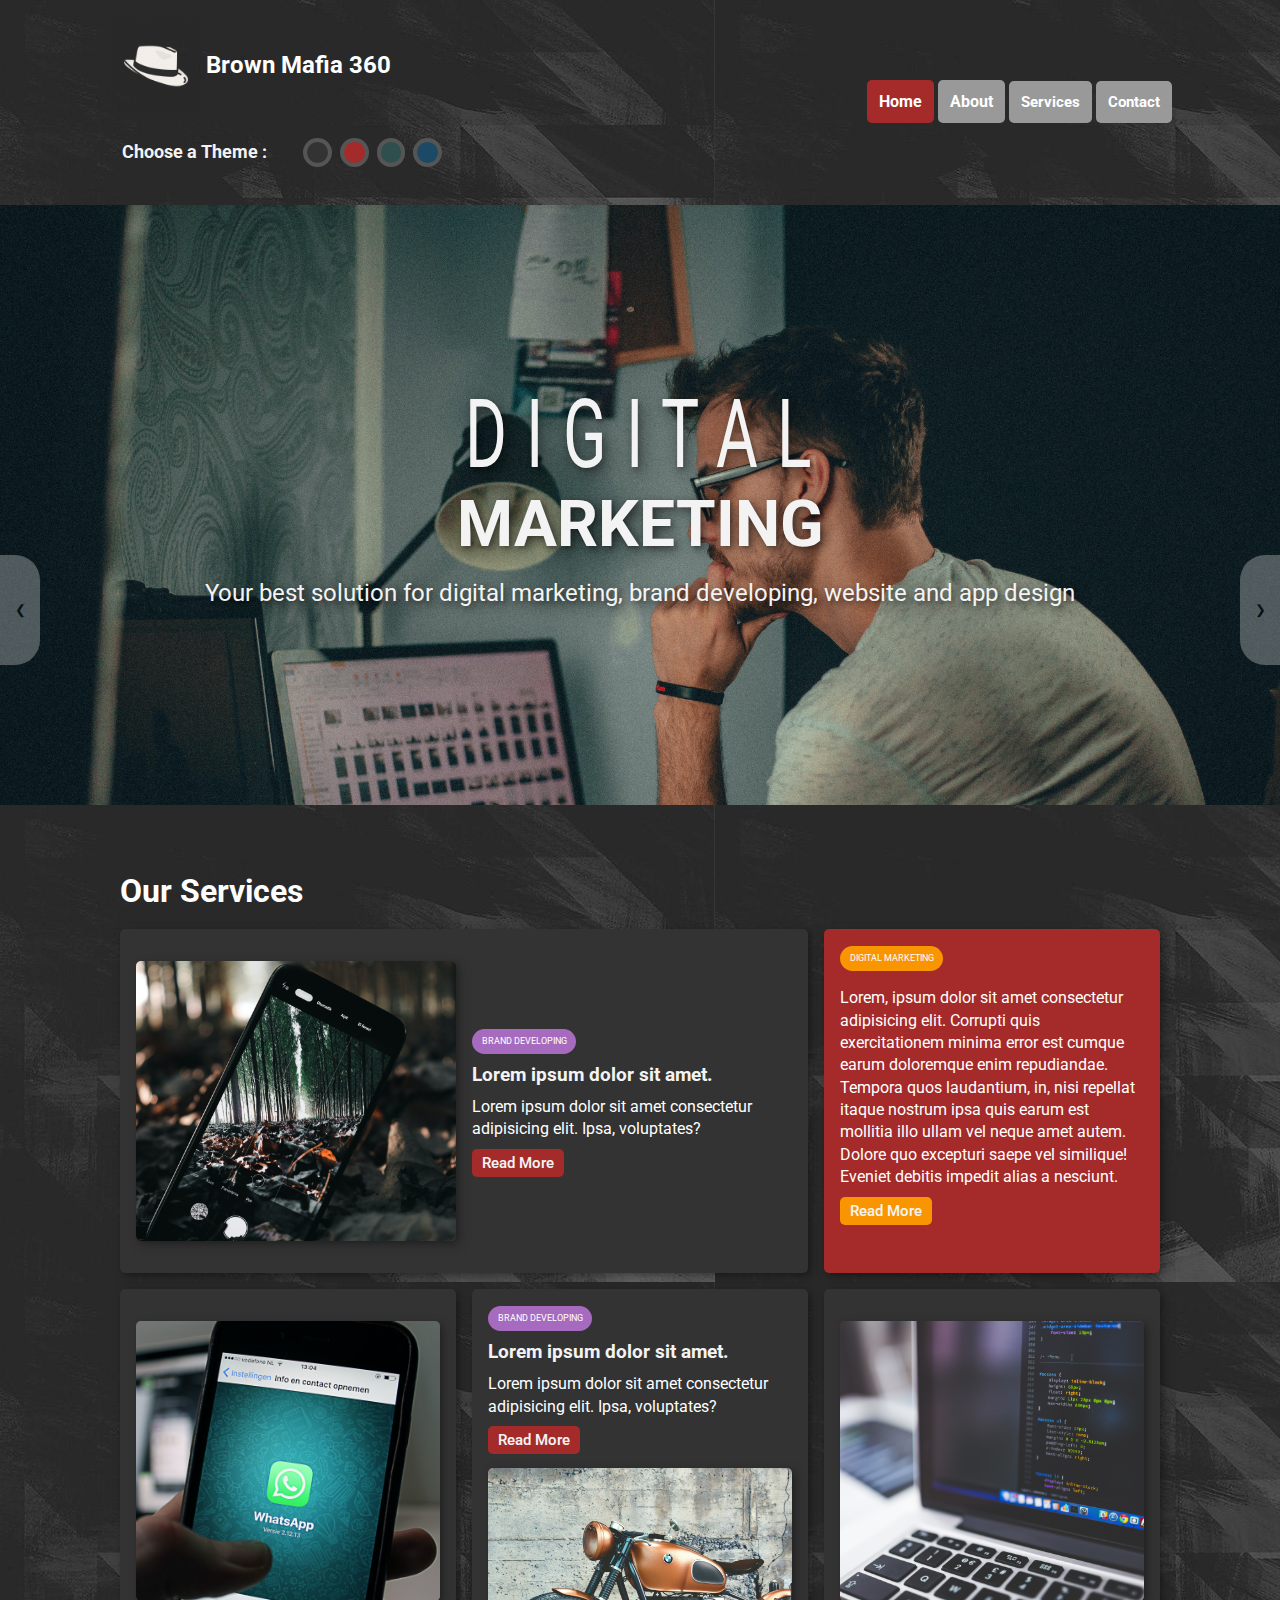
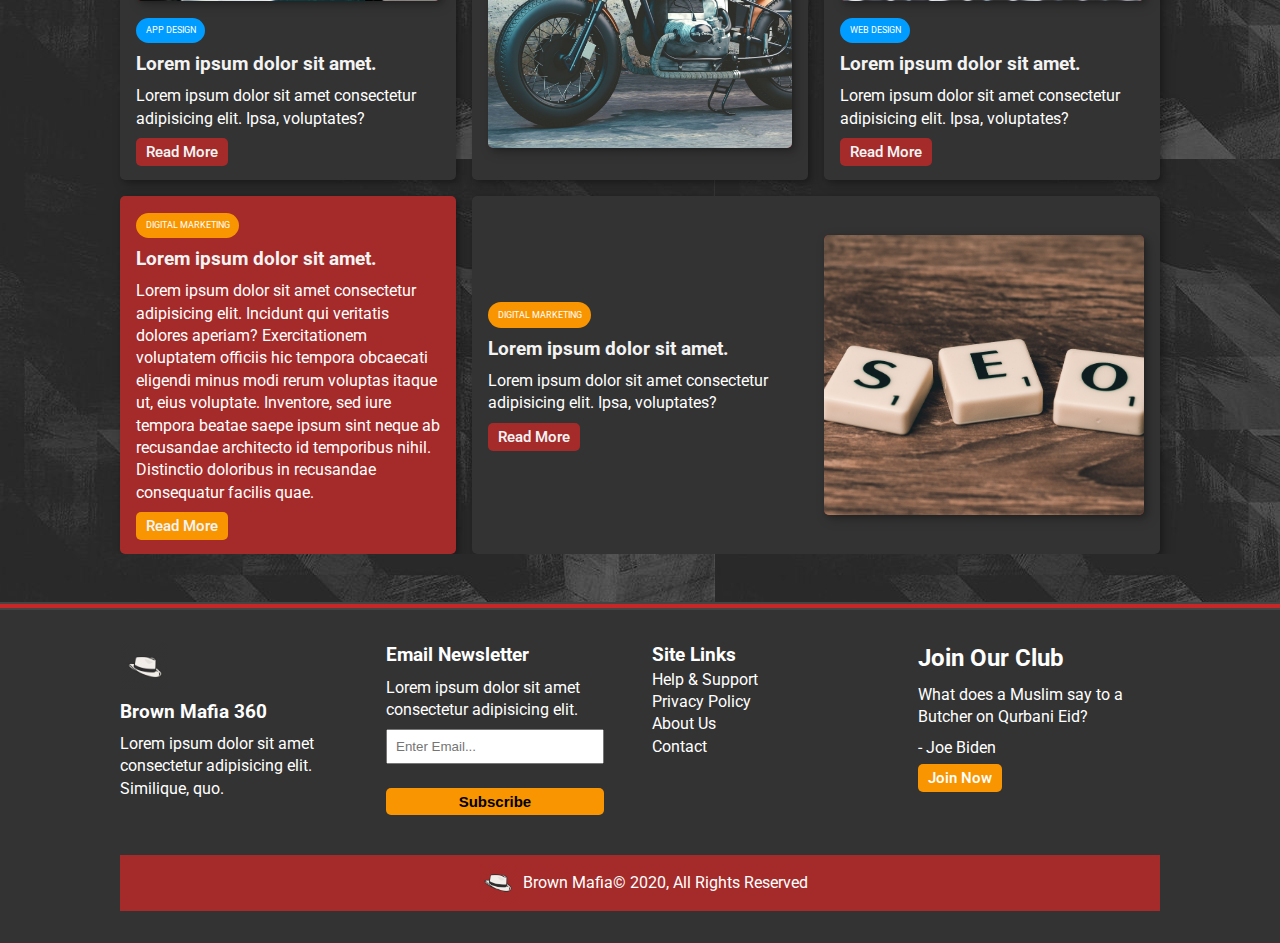
<file: index.html>
<!DOCTYPE html>
<html lang="en">
  <head>
    <meta charset="UTF-8" />
    <meta name="viewport" content="width=device-width, initial-scale=1.0" />
    <link
      rel="stylesheet"
      href="https://use.fontawesome.com/releases/v5.6.3/css/all.css"
      integrity="sha384-UHRtZLI+pbxtHCWp1t77Bi1L4ZtiqrqD80Kn4Z8NTSRyMA2Fd33n5dQ8lWUE00s/"
      crossorigin="anonymous"
    />
    <link rel="stylesheet" href="style.css" />
    <link id="theme-style" rel="stylesheet" href="" />
    <link
      rel="stylesheet"
      media="screen and (max-width: 884px)"
      href="mobile.css"
    />
    <title>Brown Mafia 360</title>
    <link
      rel="shortcut icon"
      type="image/x-icon"
      href="Clothing_Hats__Caps_Artboard_13-512.png"
    />
  </head>

  <body>
    <nav id="main-nav">
      <div class="container">
        <div class="logo-section">
          <div class="logo">
            <img src="Clothing_Hats__Caps_Artboard_13-512.png" alt="" />
            <h2>Brown Mafia 360</h2>
          </div>
          <div class="theme-div">
            <p>Choose a Theme :</p>
            <div data-mode="style" id="dark-mode" class="theme-dot"></div>
            <div data-mode="red" id="red-mode" class="theme-dot"></div>
            <div data-mode="green" id="green-mode" class="theme-dot"></div>
            <div data-mode="blue" id="blue-mode" class="theme-dot"></div>
          </div>
        </div>
        <div class="social">
          <a target="_blank" href="https://facebook.com"
            ><i class="fab fa-facebook fa-2x"></i
          ></a>
          <a target="_blank" href="https://twitter.com"
            ><i class="fab fa-twitter fa-2x"></i
          ></a>
          <a target="_blank" href="https://instagram.com"
            ><i class="fab fa-instagram fa-2x"></i
          ></a>
          <a target="_blank" href="https://youtube.com"
            ><i class="fab fa-youtube fa-2x"></i
          ></a>
        </div>
        <ul>
          <li>
            <a class="current" href="index.html">Home</a>
          </li>
          <li>
            <a href="article.html">About</a>
          </li>
          <li>
            <a class="btn" href="#home-articles">Services</a>
          </li>
          <li>
            <a class="btn" href="#main-footer">Contact</a>
          </li>
        </ul>
      </div>
    </nav>

    <section id="showcase">
      <img
        class="mySlides yes animate-right"
        src="pexels-malte-luk-1981443.jpg"
      />
      <img
        class="mySlides yes animate-right"
        src="pexels-engin-akyurt-2347380.jpg"
      />
      <img class="mySlides yes animate-right" src="pexels-burst-374897.jpg" />
      <img
        class="mySlides yes animate-right"
        src="pexels-yugantar-sambhangphe-3459979.jpg"
      />

      <div class="slider">
        <button class="slider-btn btn-left" onclick="plusDivs(-1)">
          &#10094;
        </button>
        <button class="slider-btn btn-right" onclick="plusDivs(+1)">
          &#10095;
        </button>
      </div>
      <div class="container">
        <div class="showcase-content">
          <h1>Digital</h1>
          <h2>Marketing</h2>
          <p>
            Your best solution for digital marketing, brand developing, website
            and app design
          </p>
        </div>
      </div>
    </section>

    <section id="home-articles" class="py-3 bg-dark">
      <div class="container">
        <h2>Our Services</h2>
        <div class="article-container">
          <article class="card">
            <div class="pix">
              <img
                class="phone"
                src="pexels-omar-markhieh-1447254.jpg"
                alt=""
              />
              <img class="phone" src="pexels-jens-mahnke-1024634.jpg" alt="" />
              <img class="phone" src="pexels-atahan-demir-3520429.jpg" alt="" />
            </div>
            <div>
              <div class="category category-ent">Brand Developing</div>
              <h3><a href="article.html">Lorem ipsum dolor sit amet.</a></h3>
              <p>
                Lorem ipsum dolor sit amet consectetur adipisicing elit. Ipsa,
                voluptates?
              </p>
              <h3>
                <a class="btn btn-prime" href="article.html">Read More</a>
              </h3>
            </div>
          </article>
          <article class="card bg-prime">
            <div>
              <div class="category category-sports">Digital Marketing</div>
              <p>
                Lorem, ipsum dolor sit amet consectetur adipisicing elit.
                Corrupti quis exercitationem minima error est cumque earum
                doloremque enim repudiandae. Tempora quos laudantium, in, nisi
                repellat itaque nostrum ipsa quis earum est mollitia illo ullam
                vel neque amet autem. Dolore quo excepturi saepe vel similique!
                Eveniet debitis impedit alias a nesciunt.
              </p>
              <h3>
                <a class="btn btn-secondary" href="article.html">Read More</a>
              </h3>
            </div>
          </article>
          <article class="card">
            <div class="pix">
              <img src="pexels-anton-46924.jpg" alt="" />
            </div>
            <div>
              <div class="category category-tech">App Design</div>
              <h3><a href="article.html">Lorem ipsum dolor sit amet.</a></h3>
              <p>
                Lorem ipsum dolor sit amet consectetur adipisicing elit. Ipsa,
                voluptates?
              </p>
              <h3>
                <a class="btn btn-prime" href="article.html">Read More</a>
              </h3>
            </div>
          </article>
          <article class="card">
            <div>
              <div class="category category-ent">Brand Developing</div>
              <h3><a href="article.html">Lorem ipsum dolor sit amet.</a></h3>
              <p>
                Lorem ipsum dolor sit amet consectetur adipisicing elit. Ipsa,
                voluptates?
              </p>
              <h3>
                <a class="btn btn-prime" href="article.html">Read More</a>
              </h3>
            </div>
            <div class="pix">
              <img class="cars" src="pexels-pixabay-104842.jpg" alt="" />
              <img class="cars" src="pexels-vraj-shah-638479.jpg" alt="" />
              <img class="cars" src="pexels-yurii-hlei-1545743.jpg" alt="" />
            </div>
          </article>
          <article class="card">
            <div class="pix">
              <img src="pexels-negative-space-160107.jpg" alt="" />
            </div>
            <div>
              <div class="category category-tech">Web Design</div>
              <h3><a href="article.html">Lorem ipsum dolor sit amet.</a></h3>
              <p>
                Lorem ipsum dolor sit amet consectetur adipisicing elit. Ipsa,
                voluptates?
              </p>
              <h3>
                <a class="btn btn-prime" href="article.html">Read More</a>
              </h3>
            </div>
          </article>
          <article class="card bg-prime">
            <div>
              <div class="category category-sports">Digital Marketing</div>
              <h3><a href="article.html">Lorem ipsum dolor sit amet.</a></h3>
              <p>
                Lorem ipsum dolor sit amet consectetur adipisicing elit.
                Incidunt qui veritatis dolores aperiam? Exercitationem
                voluptatem officiis hic tempora obcaecati eligendi minus modi
                rerum voluptas itaque ut, eius voluptate. Inventore, sed iure
                tempora beatae saepe ipsum sint neque ab recusandae architecto
                id temporibus nihil. Distinctio doloribus in recusandae
                consequatur facilis quae.
              </p>
              <h3>
                <a class="btn btn-secondary" href="article.html">Read More</a>
              </h3>
            </div>
          </article>
          <article class="card">
            <div>
              <div class="category category-sports">Digital Marketing</div>
              <h3><a href="article.html">Lorem ipsum dolor sit amet.</a></h3>
              <p>
                Lorem ipsum dolor sit amet consectetur adipisicing elit. Ipsa,
                voluptates?
              </p>
              <h3>
                <a class="btn btn-prime" href="article.html">Read More</a>
              </h3>
            </div>
            <div class="pix">
              <img src="pexels-pixabay-270637.jpg" alt="" />
            </div>
          </article>
        </div>
      </div>
    </section>

    <!-- <section class="packages py-3 bg-dark">
      <div class="container">
        <div class="sort-bar">
          <h2 class="txt-primary">Trending Packages</h2>
          <ul>
            <li><a href="#">Days</a></li>
            <li><a href="#">Budget</a></li>
            <li><a id="dif-bg" href="#">Filter</a></li>
          </ul>
        </div>
        <div class="gallary">
          <div class="pic"><img src="pexels-photo-1007901.jpeg" alt="" /></div>
          <div class="pic"><img src="pexels-photo-1008155.jpeg" alt="" /></div>
          <div class="pic"><img src="pexels-photo-1937402.jpeg" alt="" /></div>
          <div class="pic"><img src="pexels-photo-2265876.jpeg" alt="" /></div>
          <div class="pic"><img src="pexels-photo-2764743.jpeg" alt="" /></div>
          <div class="pic"><img src="pexels-photo-3722808.jpeg" alt="" /></div>
          <div class="pic"><img src="pexels-photo-853199.jpeg" alt="" /></div>
          <div class="pic"><img src="pexels-photo-879537.jpeg" alt="" /></div>
        </div>
      </div>
    </section> -->

    <div class="border"></div>
    <footer id="main-footer" class="py-2">
      <div class="container footer-container">
        <div>
          <img
            src="Clothing_Hats__Caps_Artboard_13-512.png"
            alt="Brown Mafia"
          />
          <h3>Brown Mafia 360</h3>
          <p>
            Lorem ipsum dolor sit amet consectetur adipisicing elit. Similique,
            quo.
          </p>
        </div>
        <div>
          <h3>Email Newsletter</h3>
          <p>Lorem ipsum dolor sit amet consectetur adipisicing elit.</p>
          <form>
            <input type="email" placeholder="Enter Email..." />
            <input type="submit" value="Subscribe" class="btn btn-secondary" />
          </form>
        </div>
        <div>
          <h3>Site Links</h3>
          <ul class="list">
            <li><a href="#">Help & Support</a></li>
            <li><a href="#">Privacy Policy</a></li>
            <li><a href="#">About Us</a></li>
            <li><a href="#">Contact</a></li>
          </ul>
        </div>
        <div>
          <h2>Join Our Club</h2>
          <p>What does a Muslim say to a Butcher on Qurbani Eid?</p>
          <p>- Joe Biden</p>
          <a href="#" class="btn btn-secondary">Join Now</a>
        </div>
        <div>
          <img src="Clothing_Hats__Caps_Artboard_13-512.png" alt="" />
          <p>Brown Mafia&copy; 2020, All Rights Reserved</p>
        </div>
      </div>
    </footer>

    <!-- <footer id="last-footer">
      <img src="Clothing_Hats__Caps_Artboard_13-512.png" alt="" srcset="" />
      <p>Klook Travel&copy; 2020, All rights reserved</p>
    </footer> -->

    <script
      src="https://code.jquery.com/jquery-3.3.1.min.js"
      integrity="sha256-FgpCb/KJQlLNfOu91ta32o/NMZxltwRo8QtmkMRdAu8="
      crossorigin="anonymous"
    ></script>
    <script src="script.js" type="text/javascript"></script>
  </body>
</html>
</file>
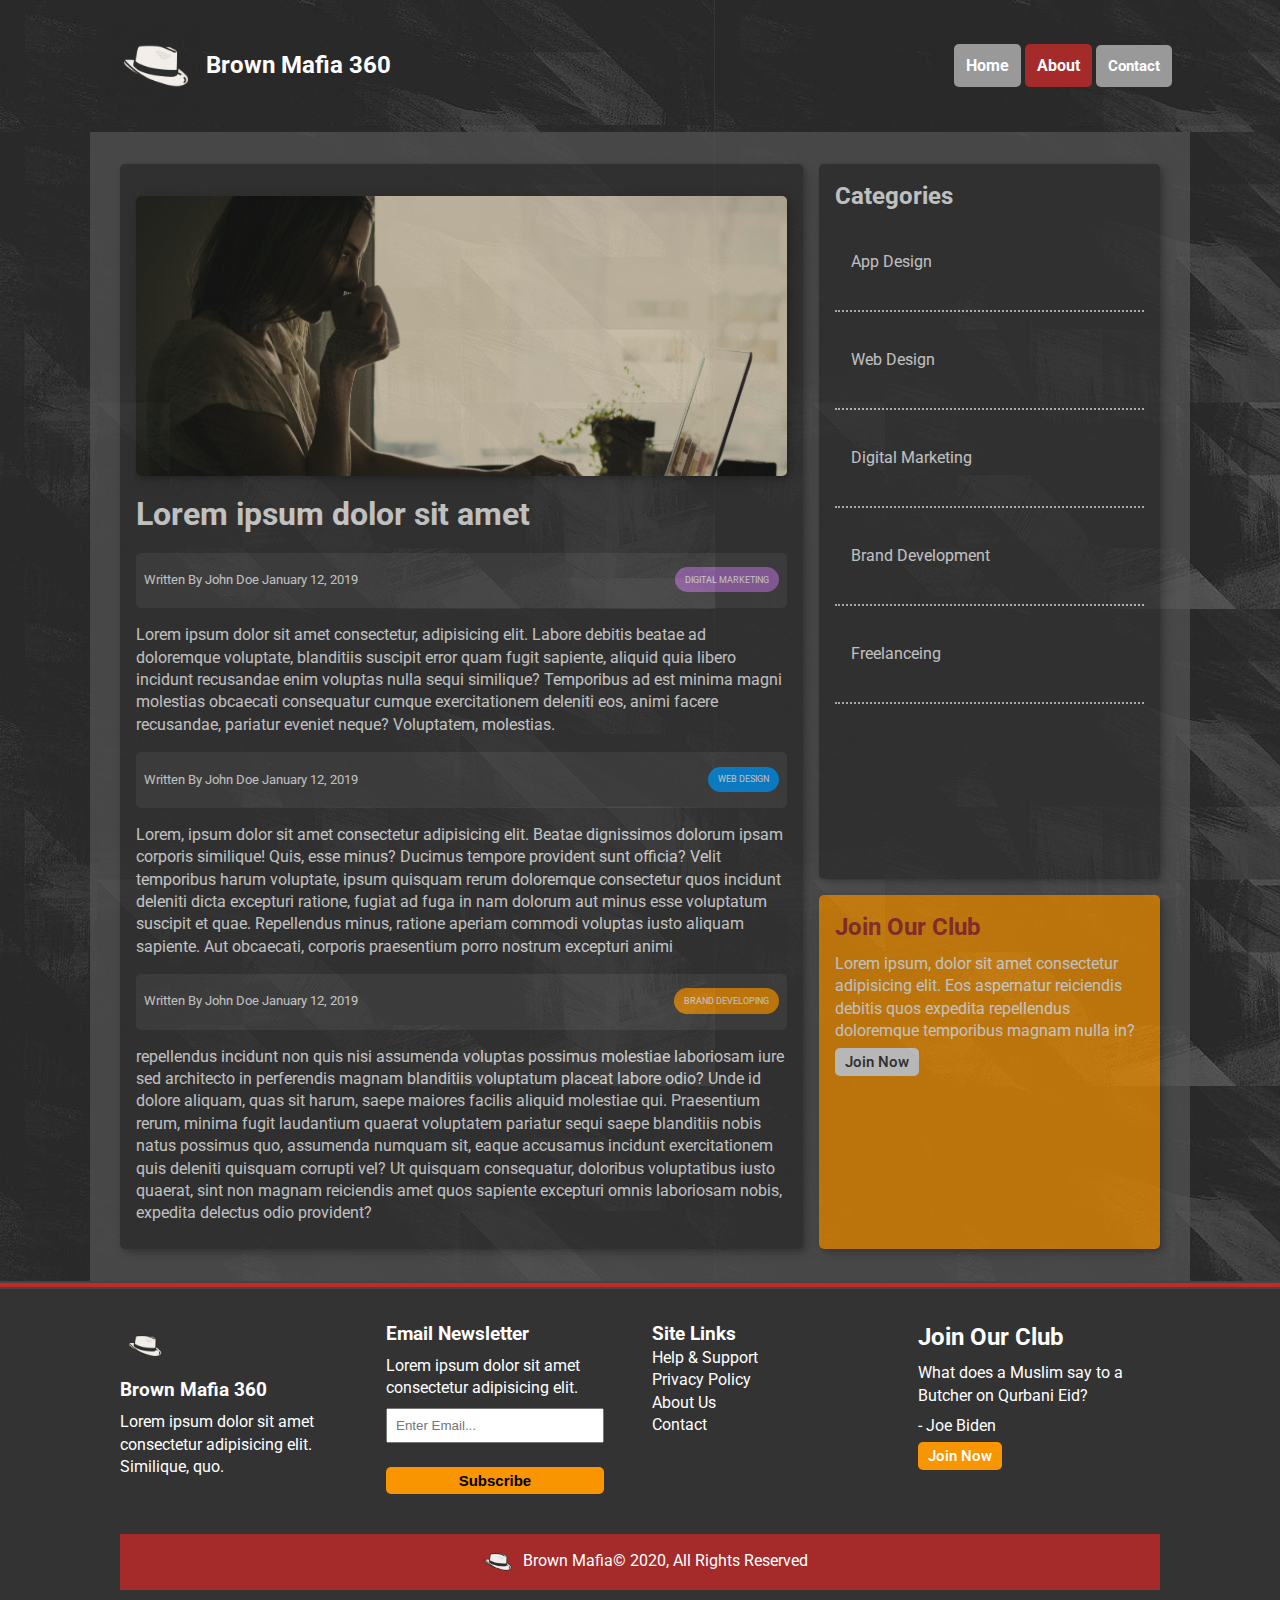
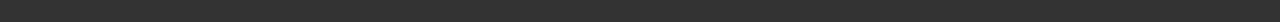
<file: article.html>
<!DOCTYPE html>
<html lang="en">
  <head>
    <meta charset="UTF-8" />
    <meta name="viewport" content="width=device-width, initial-scale=1.0" />
    <meta http-equiv="X-UA-Compatible" content="ie=edge" />
    <link
      rel="stylesheet"
      href="https://use.fontawesome.com/releases/v5.6.3/css/all.css"
      integrity="sha384-UHRtZLI+pbxtHCWp1t77Bi1L4ZtiqrqD80Kn4Z8NTSRyMA2Fd33n5dQ8lWUE00s/"
      crossorigin="anonymous"
    />
    <link
      href="https://fonts.googleapis.com/css?family=Lato|Staatliches"
      rel="stylesheet"
    />
    <link rel="stylesheet" href="style.css" />
    <link
      rel="stylesheet"
      media="screen and (max-width: 768px)"
      href="mobile.css"
    />
    <link
      rel="shortcut icon"
      type="image/x-icon"
      href="Clothing_Hats__Caps_Artboard_13-512.png"
    />
    <title>NewsGrid | Latest News</title>
  </head>
  <body>
    <nav id="main-nav">
      <div class="container">
        <div class="logo">
          <img src="Clothing_Hats__Caps_Artboard_13-512.png" alt="" />
          <h2>Brown Mafia 360</h2>
        </div>
        <div class="social">
          <a target="_blank" href="https://facebook.com"
            ><i class="fab fa-facebook fa-2x"></i
          ></a>
          <a target="_blank" href="https://twitter.com"
            ><i class="fab fa-twitter fa-2x"></i
          ></a>
          <a target="_blank" href="https://instagram.com"
            ><i class="fab fa-instagram fa-2x"></i
          ></a>
          <a target="_blank" href="https://youtube.com"
            ><i class="fab fa-youtube fa-2x"></i
          ></a>
        </div>
        <ul>
          <li>
            <a href="index.html">Home</a>
          </li>
          <li>
            <a class="current" href="article.html">About</a>
          </li>
          <li>
            <a class="btn" href="#main-footer">Contact</a>
          </li>
        </ul>
      </div>
    </nav>

    <section id="article" class="bg-light-dark">
      <div class="container bg-light-dark">
        <div class="page-container py-2">
          <article class="card">
            <div class="pix">
              <img src="pexels-burst-374897.jpg" alt="" />
            </div>
            <h1 class="l-heading">Lorem ipsum dolor sit amet</h1>
            <div class="meta">
              <small>
                <i class="fas fa-user"></i> Written By John Doe January 12, 2019
              </small>
              <div class="category category-ent">Digital Marketing</div>
            </div>
            <p>
              Lorem ipsum dolor sit amet consectetur, adipisicing elit. Labore
              debitis beatae ad doloremque voluptate, blanditiis suscipit error
              quam fugit sapiente, aliquid quia libero incidunt recusandae enim
              voluptas nulla sequi similique? Temporibus ad est minima magni
              molestias obcaecati consequatur cumque exercitationem deleniti
              eos, animi facere recusandae, pariatur eveniet neque? Voluptatem,
              molestias.
            </p>
            <div class="meta">
              <small>
                <i class="fas fa-user"></i> Written By John Doe January 12, 2019
              </small>
              <div class="category category-tech">Web Design</div>
            </div>
            <p>
              Lorem, ipsum dolor sit amet consectetur adipisicing elit. Beatae
              dignissimos dolorum ipsam corporis similique! Quis, esse minus?
              Ducimus tempore provident sunt officia? Velit temporibus harum
              voluptate, ipsum quisquam rerum doloremque consectetur quos
              incidunt deleniti dicta excepturi ratione, fugiat ad fuga in nam
              dolorum aut minus esse voluptatum suscipit et quae. Repellendus
              minus, ratione aperiam commodi voluptas iusto aliquam sapiente.
              Aut obcaecati, corporis praesentium porro nostrum excepturi animi
            </p>
            <div class="meta">
              <small>
                <i class="fas fa-user"></i> Written By John Doe January 12, 2019
              </small>
              <div class="category category-sports">Brand Developing</div>
            </div>
            <p>
              repellendus incidunt non quis nisi assumenda voluptas possimus
              molestiae laboriosam iure sed architecto in perferendis magnam
              blanditiis voluptatum placeat labore odio? Unde id dolore aliquam,
              quas sit harum, saepe maiores facilis aliquid molestiae qui.
              Praesentium rerum, minima fugit laudantium quaerat voluptatem
              pariatur sequi saepe blanditiis nobis natus possimus quo,
              assumenda numquam sit, eaque accusamus incidunt exercitationem
              quis deleniti quisquam corrupti vel? Ut quisquam consequatur,
              doloribus voluptatibus iusto quaerat, sint non magnam reiciendis
              amet quos sapiente excepturi omnis laboriosam nobis, expedita
              delectus odio provident?
            </p>
          </article>

          <aside id="categories" class="card">
            <h2>Categories</h2>
            <ul class="work-list">
              <li>
                <a href="#"><i class="fas fa-chevron-right"></i> App Design</a>
              </li>
              <li>
                <a href="#"><i class="fas fa-chevron-right"></i> Web Design</a>
              </li>
              <li>
                <a href="#"
                  ><i class="fas fa-chevron-right"></i> Digital Marketing</a
                >
              </li>
              <li>
                <a href="#"
                  ><i class="fas fa-chevron-right"></i> Brand Development</a
                >
              </li>
              <li>
                <a href="#"
                  ><i class="fas fa-chevron-right"></i> Freelanceing</a
                >
              </li>
            </ul>
          </aside>

          <aside class="card bg-secondary">
            <h2 class="txt-primary">Join Our Club</h2>
            <p>
              Lorem ipsum, dolor sit amet consectetur adipisicing elit. Eos
              aspernatur reiciendis debitis quos expedita repellendus doloremque
              temporibus magnam nulla in?
            </p>
            <a href="#" class="btn btn-light py-3">Join Now</a>
          </aside>
        </div>
      </div>
    </section>

    <!-- Footer -->
    <div class="border"></div>
    <footer id="main-footer" class="py-2">
      <div class="container footer-container">
        <div>
          <img
            src="Clothing_Hats__Caps_Artboard_13-512.png"
            alt="Brown Mafia"
          />
          <h3>Brown Mafia 360</h3>
          <p>
            Lorem ipsum dolor sit amet consectetur adipisicing elit. Similique,
            quo.
          </p>
        </div>
        <div>
          <h3>Email Newsletter</h3>
          <p>Lorem ipsum dolor sit amet consectetur adipisicing elit.</p>
          <form>
            <input type="email" placeholder="Enter Email..." />
            <input type="submit" value="Subscribe" class="btn btn-prime" />
          </form>
        </div>
        <div>
          <h3>Site Links</h3>
          <ul class="list">
            <li><a href="#">Help & Support</a></li>
            <li><a href="#">Privacy Policy</a></li>
            <li><a href="#">About Us</a></li>
            <li><a href="#">Contact</a></li>
          </ul>
        </div>
        <div>
          <h2>Join Our Club</h2>
            <p>What does a Muslim say to a Butcher on Qurbani Eid?</p>
            <p>- Joe Biden</p>
          <a href="#" class="btn btn-secondary">Join Now</a>
        </div>
        <div>
          <img src="Clothing_Hats__Caps_Artboard_13-512.png" alt="" />
          <p>Brown Mafia&copy; 2020, All Rights Reserved</p>
        </div>
      </div>
    </footer>

    <script
      src="https://code.jquery.com/jquery-3.3.1.min.js"
      integrity="sha256-FgpCb/KJQlLNfOu91ta32o/NMZxltwRo8QtmkMRdAu8="
      crossorigin="anonymous"
    ></script>
    <script>
      $(".btn").on("click", function (event) {
        if (this.hash !== "") {
          event.preventDefault();
          const hash = this.hash;
          $("html, body").animate(
            {
              scrollTop: $(hash).offset().top,
            },
            800
          );
        }
      });
    </script>
  </body>
</html>
</file>
<file: style.css>
@import url("https://fonts.googleapis.com/css?family=Roboto");
* {
  margin: 0;
  padding: 0;
  box-sizing: border-box;
}

:root {
  --primary-color: rgb(165, 42, 42);
  --secondary-color: #f99500;
  --light-color: #f3f3f3;
  --dark-color: #333;
  --max-width: 1100px;
  --green-color: rgb(0, 107, 62);
  --light-dark-color: #555;
  --social-color: rgb(165, 42, 42);
  --border-color: #c72727;
}

.category {
  --sports-color: #f99500;
  --ent-color: #a66bbe;
  --tech-color: #009cff;
}

.category {
  display: inline-block;
  padding: 0.4rem 0.6rem;
  border-radius: 15px;
  margin-bottom: 0.5rem;
  font-size: 0.55rem;
  text-transform: uppercase;
}

.category-sports {
  background: var(--sports-color);
}
.category-ent {
  background: var(--ent-color);
}
.category-tech {
  background: var(--tech-color);
}
a {
  text-decoration: none;
  color: var(--dark-color);
}

ul {
  list-style: none;
}

p {
  margin: 0.5rem 0;
}

img {
  width: 100%;
  display: inline-block;
}

body {
  font-family: "Roboto", sans-serif;
  line-height: 1.4;
}

.txt-primary {
  color: var(--primary-color);
}

.py-1 {
  padding: 1.5rem 0;
}
.py-2 {
  padding: 2rem 0;
}
.py-3 {
  padding: 3rem 0;
}
.p-1 {
  padding: 1.5rem;
}
.p-2 {
  padding: 2rem;
}
.p-3 {
  padding: 3rem;
}

.card {
  background: var(--dark-color);
  padding: 1rem;
  border-radius: 5px;
  box-shadow: 0.25em 0.25em 0.75em rgba(0, 0, 0, 0.25),
    0.125em 0.125em 0.25em rgba(0, 0, 0, 0.15);
}

.border {
  background: var(--border-color);
  height: 8px;
  border-bottom: 2px solid #444;
  border-top: 2px solid #444;
}

.bg-dark {
  background: var(--dark-color);
  color: #fff;
}

.bg-light-dark {
  background: var(--light-dark-color);
  color: #fff;
}

.bg-prime {
  background: var(--primary-color);
  color: #fff;
}

.bg-secondary {
  background: var(--secondary-color);
  color: #fff;
}

.py-2 {
  padding: 2rem 0;
}

.btn-prime {
  background: var(--primary-color);
}
.btn-dark {
  background: var(--dark-color);
}
.btn-light {
  background: var(--light-color);
}
.btn-secondary {
  background: var(--secondary-color);
}

#main-nav {
  background: url("pexels-photo-3617502.jpeg");
  position: sticky;
  top: 0;
  z-index: 4;
}

#main-nav .logo {
  width: 100%;
  display: flex;
  color: #fff;
  align-items: center;
  cursor: pointer;
}

.logo-section {
  display: flex;
  flex-direction: column;
  align-items: flex-start;
}

#main-nav .logo-section .theme-div {
  display: flex;
  align-items: center;
  color: var(--light-color);
  padding: 1rem;
}

#main-nav .logo-section .theme-div p {
  margin-right: 2rem;
  font-weight: bold;
  font-size: 1.1rem;
}

.theme-dot {
  width: 1.8rem;
  height: 1.8rem;
  border-radius: 50%;
  margin: 0 4px;
  cursor: pointer;
  border: 4px solid var(--light-dark-color);
}
.theme-dot:hover {
  transform: scale(1.5);
}

#dark-mode {
  background: #333;
}
#red-mode {
  background: rgb(165, 42, 42);
}
#green-mode {
  background: rgb(47, 79, 79);
}
#blue-mode {
  background: #1c4966;
}

#main-nav .logo img {
  width: 100px;
}

#main-nav .container {
  overflow: hidden;
  display: grid;
  grid-template-columns: 6fr 3fr 3fr;
  padding: 1rem;
  align-items: center;
  transition: 0.5s;
}

#main-nav .container.black {
  padding: 0 1rem;
  transition: 0.7s;
}

#main-nav .container.black .theme-div {
  display: none;
  transition: all 0.7s ease-in-out;
}

#main-nav ul {
  justify-self: end;
  list-style: none;
  display: flex;
}

#main-nav ul li a {
  padding: 0.75rem;
  border-radius: 5px;
  margin: 0 2px;
  font-weight: bold;
  color: #fff;
  background: #999;
}

#main-nav ul li a:hover,
#main-nav ul li a.current {
  background: var(--primary-color);
  color: #fff;
  transition: all 0.5s;
}

#main-nav .social {
  justify-self: center;
}

#main-nav .social i {
  margin-right: 0.5rem;
  color: var(--social-color);
}

#navbar {
  /* background: #DCDAD7; */
  /* background: url("pexels-photo-3617502.jpeg"); */
  background: #333;
  overflow: hidden;
  display: flex;
  justify-content: space-between;
  align-items: center;
  padding: 20px 30px;
  transition: 0.7s;
}

#navbar img {
  max-width: 5rem;
  width: 100px;
  height: 100%;
}

#navbar ul {
  list-style: none;
  display: flex;
}

#navbar ul li a {
  padding: 5px;
  margin: 0 5px;
  color: #fff;
}

#navbar ul li a:hover {
  background: #fd612e;
  border-radius: 5px;
  transition: 0.5s;
}

.btn {
  padding: 5px 10px;
  border-radius: 5px;
  border: none;
  cursor: pointer;
  font-size: 15px;
  font-weight: 550;
  transition: 0.7;
  margin: 1rem 0;
}

.btn:hover {
  transition: 0.7s;
  background: var(--light-dark-color);
}

.container {
  margin: auto;
  max-width: 1100px;
  overflow: auto;
  padding: 0 30px;
  height: 100%;
}

#showcase {
  height: 600px;
}

#showcase .showcase-content {
  position: relative;
  display: flex;
  flex-direction: column;
  height: 100%;
  justify-content: center;
  align-items: center;
  padding: 0 20px;
  z-index: 2;
  color: var(--light-color);
  text-align: center;
  text-shadow: 0.25em 0.25em 0.75em rgba(0, 0, 0, 0.55),
    0.125em 0.125em 0.25em rgba(0, 0, 0, 0.25);
}

#showcase .showcase-content h1 {
  text-transform: uppercase;
  font-size: 4rem;
  font-weight: normal;
  transform: scale(1, 1.5);
  letter-spacing: 1.2rem;
  margin-left: 1rem;
}

#showcase .showcase-content h2 {
  font-weight: bold;
  text-transform: uppercase;
  font-size: 4rem;
}

#showcase .showcase-content p {
  font-size: 1.5rem;
}

#showcase .showcase-content label {
  font-size: 25px;
  padding: 0 10px;
  font-weight: 600;
}

#label1 {
  z-index: 3;
}

#showcase .showcase-content .dropdown select,
#showcase .showcase-content .dropdown input {
  font-size: 15px;
  padding: 5px;
  border: 1px #ddd solid;
  border-radius: 10px;
  opacity: 0.7;
}

#showcase .showcase-content .dropdown input::placeholder {
  color: black;
  padding: 0 5px;
}

#showcase .showcase-content .dropdown select:focus,
#showcase .showcase-content .dropdown input:focus {
  outline: none;
  border-color: #fd612e;
}

/* .slide-background{
    position: absolute;
    z-index: -2;
    width: 100%;
    height: 100%;
    object-fit: cover;
} */

.mySlides {
  position: absolute;
  width: 100%;
  height: 100%;
  object-fit: cover;
  z-index: 1;
  overflow: hidden;
}

.slider {
  position: absolute;
  width: 100%;
  height: 90%;
  display: flex;
  justify-content: space-between;
  align-items: center;
  z-index: 3;
}

.slider-btn {
  width: 40px;
  height: 110px;
  opacity: 0.3;
  cursor: pointer;
  transition: 0.7s;
  border: none;
  outline: none;
}

.btn-right {
  border-top-left-radius: 25px;
  border-bottom-left-radius: 25px;
}

.btn-left {
  border-top-right-radius: 25px;
  border-bottom-right-radius: 25px;
}

.slider-btn:hover {
  opacity: 0.7;
  transition: 0.7s;
}

.services-section {
  position: relative;
  z-index: 3;
  text-align: center;
  color: #fff;
}

.our-services {
  padding: 4rem 0;
}

.services-heading {
  padding: 1rem;
  font-size: 1.5rem;
  font-weight: bold;
}

/* .services {
  display: grid;
  grid-template-columns: repeat(3, 1fr);
  grid-gap: 1rem;
  overflow: hidden;
}

.service {
  padding: 1rem;
  text-align: center;
  background: #333;
  border-radius: 10px;
} */

#home-articles {
  position: relative;
  z-index: 3;
  background: url("pexels-photo-3617502.jpeg");
}

#home-articles h2 {
  font-size: 2rem;
  padding: 1rem 0;
}
#home-articles a {
  color: var(--light-color);
}

.pix {
  background: var(--primary-color);
  border-radius: 5px;
  overflow: hidden;
  height: 280px;
  box-shadow: 0.25em 0.25em 0.75em rgba(0, 0, 0, 0.25),
    0.125em 0.125em 0.25em rgba(0, 0, 0, 0.15);
  margin: 1rem 0;
}
.pix img {
  width: 100%;
  height: 300px;
  object-fit: cover;
  transition: 0.7s;
  cursor: pointer;
}
.pix img:hover {
  transform: scale(1.05);
  opacity: 0.7;
  transition: 0.7s;
}

#home-articles .article-container {
  display: grid;
  grid-template-columns: repeat(3, 1fr);
  grid-gap: 1rem;
}

#home-articles .article-container > *:first-child,
#home-articles .article-container > *:last-child {
  display: grid;
  grid-template-columns: repeat(2, 1fr);
  align-items: center;
  grid-gap: 1rem;
  grid-column: span 2;
}
/* 
.packages {
  background: #444 url("pexels-photo-3617502.jpeg");
  position: relative;
  z-index: 3;
}

.packages .sort-bar {
  display: flex;
  justify-content: space-between;
  align-items: center;
  padding: 0 5px;
}

.packages .sort-bar ul {
  display: flex;
  list-style: none;
}

.packages .sort-bar ul li {
  margin-left: 15px;
  border-radius: 0px;
}

.packages .sort-bar ul li a {
  display: inline-block;
  padding: 1px 15px;
  color: #fff;
}

.packages .sort-bar ul li a:hover {
  transition: 0.5s;
  background: #df5227;
  background: #fd612e;
  border-radius: 5px;
} */

#dif-bg {
  background: #ddd;
  border-radius: 5px;
  color: #333;
}

#dif-bg:hover {
  transition: 0.5s;
  /* background: #df5227; */
  background: #fd612e;
  border-radius: 5px;
}

/* .gallary {
  margin-top: 40px;
  display: flex;
  flex-wrap: wrap;
  justify-content: space-evenly;
}

.pic {
  width: 250px;
  height: 250px;
  background: #fd612e;
  margin: 5px 5px;
  overflow: hidden;
  cursor: pointer;
  border-radius: 5px;
  box-shadow: 0.25em 0.25em 0.75em rgba(0, 0, 0, 0.25),
    0.125em 0.125em 0.25em rgba(0, 0, 0, 0.15);
}

.pic img {
  width: 100%;
  height: 300px;
  object-fit: cover;
  transition: 0.7s;
}

.pic img:hover {
  transform: scale(1.07);
  opacity: 0.7;
  transition: 0.7s;
} */

#article {
  background: url("pexels-photo-3617502.jpeg");
}

#article .container {
  opacity: 0.7;
}

#article .page-container {
  display: grid;
  grid-template-columns: 2fr 1fr;
  grid-gap: 1rem;
}

#article .page-container > *:first-child {
  grid-row: span 2;
}

#article .meta {
  display: flex;
  justify-content: space-between;
  align-items: center;
  background: #444;
  padding: 0.5rem;
  border-radius: 5px;
  margin: 1rem 0;
}

#article .meta .category {
  margin-top: 0.4rem;
}

.work-list li a {
  display: block;
  color: #fff;
  line-height: 4;
  padding: 1rem;
  border-bottom: #ddd 2px dotted;
}

.work-list li a:hover {
  color: #777;
}

#main-footer {
  background: var(--dark-color);
  color: #fff;
}

#main-footer img {
  width: 50px;
}

#main-footer a {
  color: #fff;
}

#main-footer .footer-container {
  display: grid;
  grid-template-columns: repeat(4, 1fr);
  grid-gap: 1.5rem;
}
#main-footer .footer-container > *:last-child {
  grid-column: span 4;
  padding: 0.5rem;
  text-align: center;
  font-size: 1rem;
  background: var(--primary-color);
  display: flex;
  justify-content: center;
  align-items: center;
}

#main-footer .footer-container > *:last-child img {
  width: 40px;
  height: 100%;
  margin: 0 5px;
}

#main-footer .footer-container input[type="email"] {
  width: 90%;
  padding: 0.5rem;
  margin-bottom: 0.5rem;
}

#main-footer .footer-container input[type="submit"] {
  background: var(--secondary-color);
  border-radius: 5px;
  width: 90%;
}

#main-footer .footer-container input[type="submit"]:hover {
  background: var(--primary-color);
}

/* 
#last-footer img {
  width: 40px;
  height: 100%;
  margin: 0 5px;
}

#last-footer {
  display: flex;
  justify-content: center;
  align-items: center;
  background: #333;
  text-align: center;
  color: #fff;
  padding: 20px;
} */

.animate-right {
  position: absolute;
  animation: animateright 1s;
}
@keyframes animateright {
  from {
    opacity: 0;
  }
  to {
    opacity: 1;
  }
}
</file>
<file: mobile.css>
#main-nav .container {
  display: flex;
  flex-direction: column;
}

#main-nav .social {
  display: none;
}

#main-nav ul {
  margin-bottom: 1.5rem;
}

.logo-section {
  align-items: center;
}

#main-nav .logo-section .theme-div p {
  font-size: 0.75rem;
}

#main-nav .logo {
  justify-content: center;
  margin-right: 40px;
}

#main-nav .logo img {
  width: 70px;
}

#showcase {
  height: 400px;
}

#showcase .showcase-content {
  display: flex;
  flex-direction: column;
  justify-content: center;
}

.mySlides {
  height: 500px;
}

.slider {
  width: 100%;
  height: 400px;
}

#home-articles .article-container {
  display: grid;
  grid-template-columns: repeat(2, 1fr);
  grid-gap: 1rem;
}

#home-articles .article-container > *:first-child {
  grid-template-columns: 1fr;
  grid-column: 1;
}

/* .packages .sort-bar {
  padding: 0;
}

.gallary {
  justify-content: center;
}

.pic {
  width: 500px;
  height: 300px;
  margin-bottom: 30px;
  border-radius: 7px;
} */

@media (max-width: 600px) {
  #showcase .showcase-content h1 {
    font-size: 3rem;
    letter-spacing: 0.9rem;
  }

  #showcase .showcase-content h2 {
    font-size: 3rem;
  }

  #showcase .showcase-content p {
    font-size: 1rem;
  }

  #home-articles .article-container,
  #article .page-container,
  #main-footer .footer-container {
    grid-template-columns: 1fr;
  }

  #home-articles .article-container > *:first-child,
  #home-articles .article-container > *:last-child {
    grid-template-columns: 1fr;
    grid-column: 1;
  }

  #main-footer .footer-container > *:last-child {
    grid-column: 1;
  }

  #main-footer .footer-container > *:first-child,
  #main-footer .footer-container > *:nth-child(2) {
    border-bottom: #444 dotted 1px;
    padding-bottom: 1rem;
  }

  .page-container {
    grid-template-columns: 1fr;
    text-align: center;
  }

  .page-container > *:first-child {
    grid-row: 1;
  }

  #article .meta {
    flex-direction: column;
  }

  .l-heading {
    font-size: 2rem;
  }

  #main-footer .footer-container > *:last-child {
    font-size: 0.7rem;
  }
}
</file>
